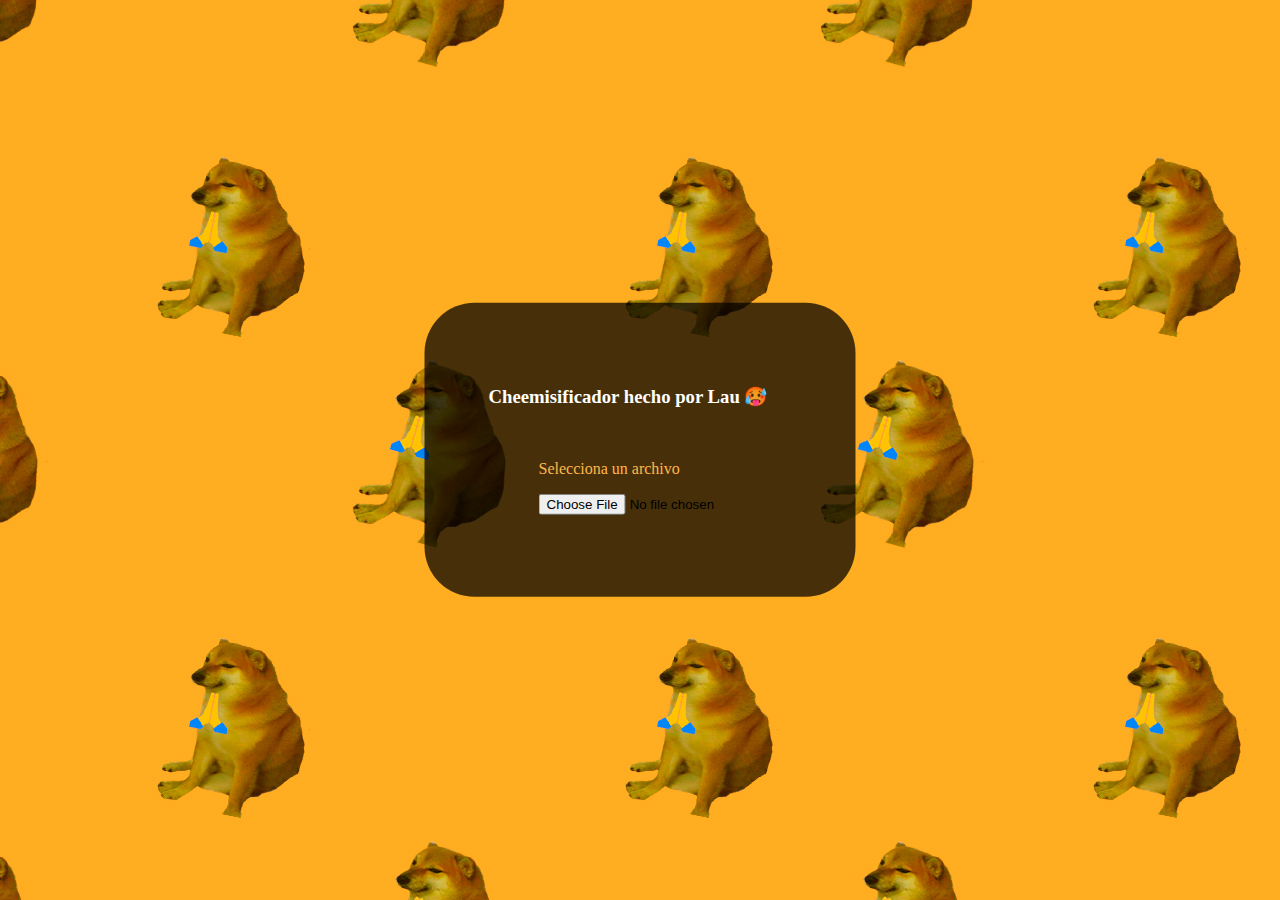
<file: index.html>
<!DOCTYPE html>
<html>
    <head>
        <meta charset="utf-8">
        <title>Cheemsificador</title>
        
  <meta name="description" content="Cheemisificador hecho por Lau">
  <meta name="keywords" content="Cheems, Mocte, HTML">
  <meta name="author" content="Lautaro Conde">
  <meta name="viewport" content="width=device-width, initial-scale=1.0">
  <meta property="og:image" content="https://static.wikia.nocookie.net/memes-pedia/images/2/2c/89592b3392fee110134235e95d80dbf7.jpg/revision/latest?cb=20200527113030&path-prefix=es" />
        <link href="https://cdn.jsdelivr.net/npm/bootstrap@5.0.0-beta1/dist/css/bootstrap.min.css" rel="stylesheet" integrity="sha384-giJF6kkoqNQ00vy+HMDP7azOuL0xtbfIcaT9wjKHr8RbDVddVHyTfAAsrekwKmP1" crossorigin="anonymous">
    </head>
    <LINK REL=StyleSheet HREF="styles.css" TYPE="text/css" MEDIA=screen>

    


        <div class="mainform">
            <div class="inputoutput">
                <h3 style="color:#ffffff">Cheemisificador hecho por Lau 🥵</h3>
                <img id="imageSrc" alt="" /> 
                <div class="caption">
                    <p style="margin-left: 50px;color:#ffb649">Selecciona un archivo </p>
                    <input type="file" id="fileInput" name="file" class="btn btn-outline-light" style="margin-left: 50px;"/>
                </div>

                <button id="ok" style="display: none; margin-left: 50px;"class="btn btn-light btn-lg" > Cheemsificar</button>
                <div class="inputoutput">
                    <canvas id="finalCanvas" style="display: none;" ></canvas>
                        
                     <img id="finalImage" >
                </div>
    <div id="status" class="d-flex align-items-center">

        <div class="spinner-border m-5" role="status">
           </div>
      </div>
      </div>
            </div>
        
          </div>
          
        
    </body>
    
   
    <script type="text/javascript" src ="./scripts/base64.js"></script>
    <script type="text/javascript" src="./scripts/transformador.js"></script>
    <script async src="https://docs.opencv.org/4.5.1/opencv.js" onload="onOpenCvReady();" type="text/javascript"></script>
    
</html>
</file>
<file: styles.css>
body{
    background-image: url('css/bg.jpg');
}

.mainform{
    position: absolute;
    top: 50%;
    left: 50%;
    -webkit-transform: translate(-50%, -50%);
    transform: translate(-50%, -50%);
    padding: 5%;
    background-color: rgba(0, 0, 0, 0.723);
    border-radius: 50px;
}
</file>
